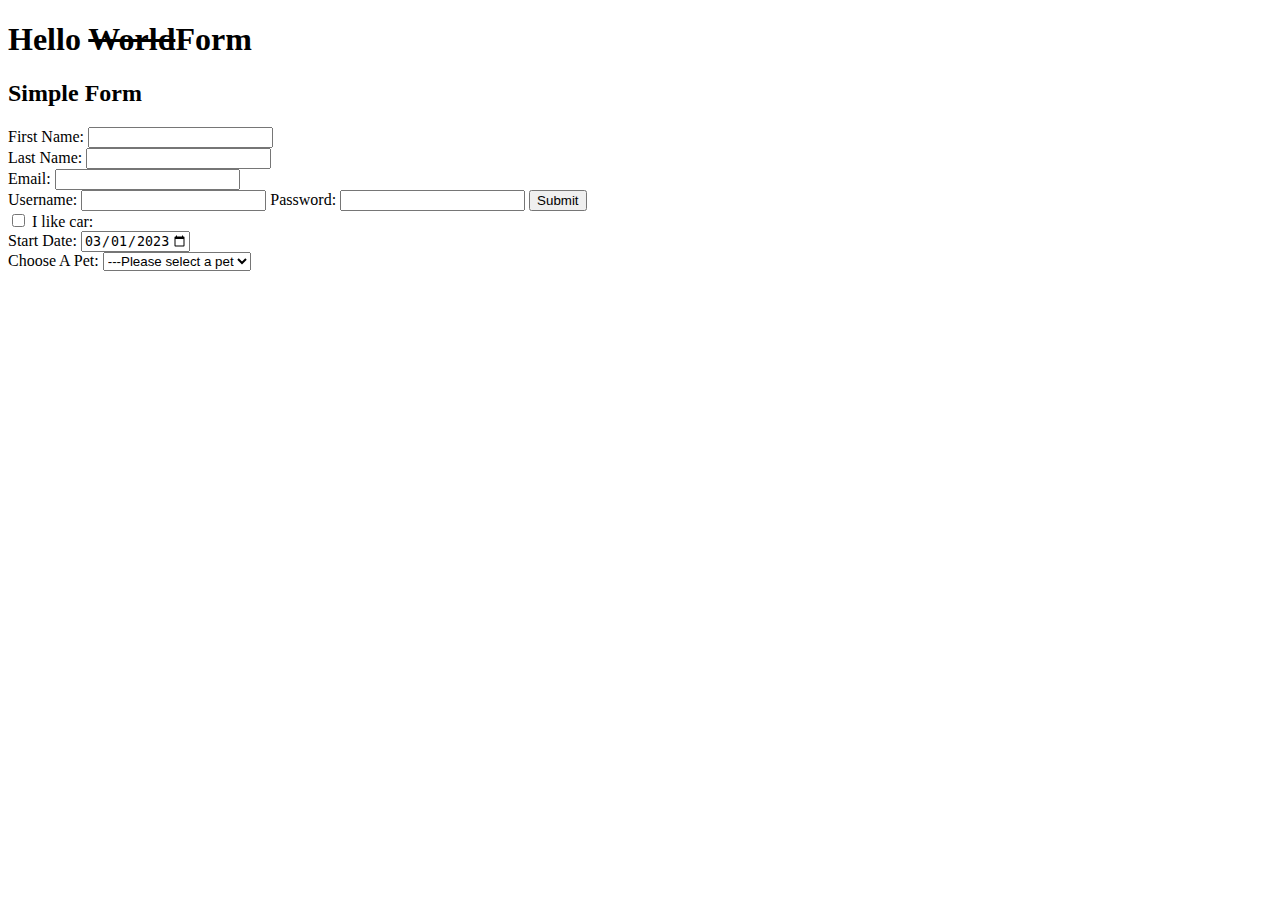
<file: block 10/index.html>
<!DOCTYPE html>
<html lang="en">

<head>
    <meta charset="UTF-8">
    <meta http-equiv="X-UA-Compatible" content="IE=edge">
    <meta name="viewport" content="width=device-width, initial-scale=1.0">
    <title>Simple Form</title>
</head>
<h1>Hello <s>World</s>Form</h1>
<article>
    <h2>Simple Form</h2>
    <form onsumbit="submitForm(); return false">
       <label for="firstName">First Name:</label>
        <input type="text" id="firstName": name="firstName" /><br />
        
        <label for="lastName">Last Name:</label>
        <input type="text" id="lastName": name="lastName" /><br />
        
        <label for="email">Email:</label>
        <input type="number" id="cellNumber": name="cellNumber" /><br />

    </form>
</article>
<article>
    <form>
        <label for="user">Username:</label>
        <input type="user" id="Username": name="User" />
        
        <label for="password">Password:</label>
        <input type="password" id="password": name="Password" />
        <input type="submit" value="Submit" />
        

    </form>
</article>

<div class = Checkbox1>
    <article>
        <form>
            <input type="checkbox" id="vehicle1" name="vehicle1" value="Bike">
            <label for="vehicle1">I like car:</label>
        </form>
    </article>
</div>

<article>
    <form>
        <label for="start">Start Date:</label>

        <input
        type="date"
        value="2023-03-01"
        min="2023-03-01"
        max="2023-03-31"
        />
    </form>
</article>

<article>
    <form>
        <label for="pet-selection">Choose A Pet:</label>
        <select name="pets" id="pet-select">
         <option value="">---Please select a pet</option> 
         <option value="Cat"></option>
         <option value="Dog"></option>
         <option value="Bird"></option>  
        </select>
    </form>
</article>
</file>
